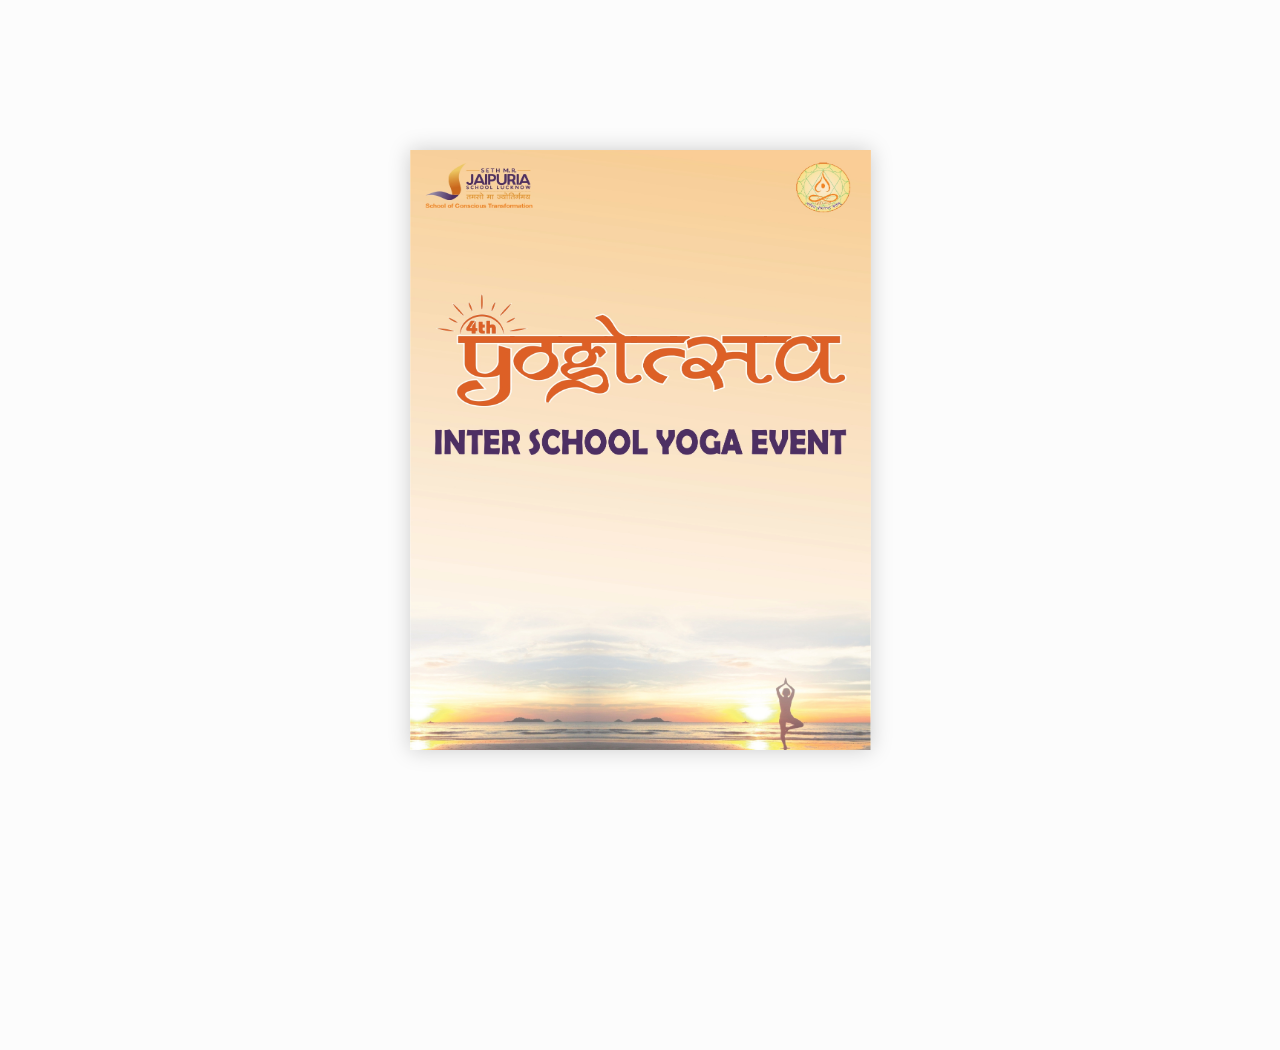
<file: turnjs4/samples/basic/index2.html>
<!doctype html>
<!--[if lt IE 7 ]> <html lang="en" class="ie6"> <![endif]-->
<!--[if IE 7 ]>    <html lang="en" class="ie7"> <![endif]-->
<!--[if IE 8 ]>    <html lang="en" class="ie8"> <![endif]-->
<!--[if IE 9 ]>    <html lang="en" class="ie9"> <![endif]-->
<!--[if !IE]><!--> <html lang="en"> <!--<![endif]-->
	<title> Yogoustav Brochure </title>
<head>
<meta name="viewport" content="width = 1050, user-scalable = no" />
<script type="text/javascript" src="../../extras/jquery.min.1.7.js"></script>
<script type="text/javascript" src="../../extras/modernizr.2.5.3.min.js"></script>
</head>
<body>

<div class="flipbook-viewport">
	<div class="container">
		<div class="flipbook">
            <div class="hard" depth="5" style="background-image:url(pics/8.jpg)"></div>
			<div class="hard" depth="5" style="background-image:url(pics/1.jpg)"></div>
			<div style="background-image:url(pics/2.jpg)"></div>
			<div style="background-image:url(pics/3.jpg)"></div>
			<div style="background-image:url(pics/4.jpg)"></div>
			<div style="background-image:url(pics/5.jpg)"></div>
			<div class="hard" depth="5" style="background-image:url(pics/6.jpg)"></div>
			<div class="hard" depth="5" style="background-image:url(pics/7.jpg)"></div>
		</div>
	</div>
</div>


<script type="text/javascript">

function loadApp() {

	// Create the flipbook

	$('.flipbook').turn({
			// Width

			width:922,
			
			// Height

			height:600,

			// Elevation

			elevation: 50,
			
			// Enable gradients

			gradients: true,
			
			// Auto center this flipbook

			autoCenter: true

	});
}

// Load the HTML4 version if there's not CSS transform

yepnope({
	test : Modernizr.csstransforms,
	yep: ['../../lib/turn.js'],
	nope: ['../../lib/turn.html4.min.js'],
	both: ['css/basic.css'],
	complete: loadApp
});

</script>

</body>
</html>
</file>
